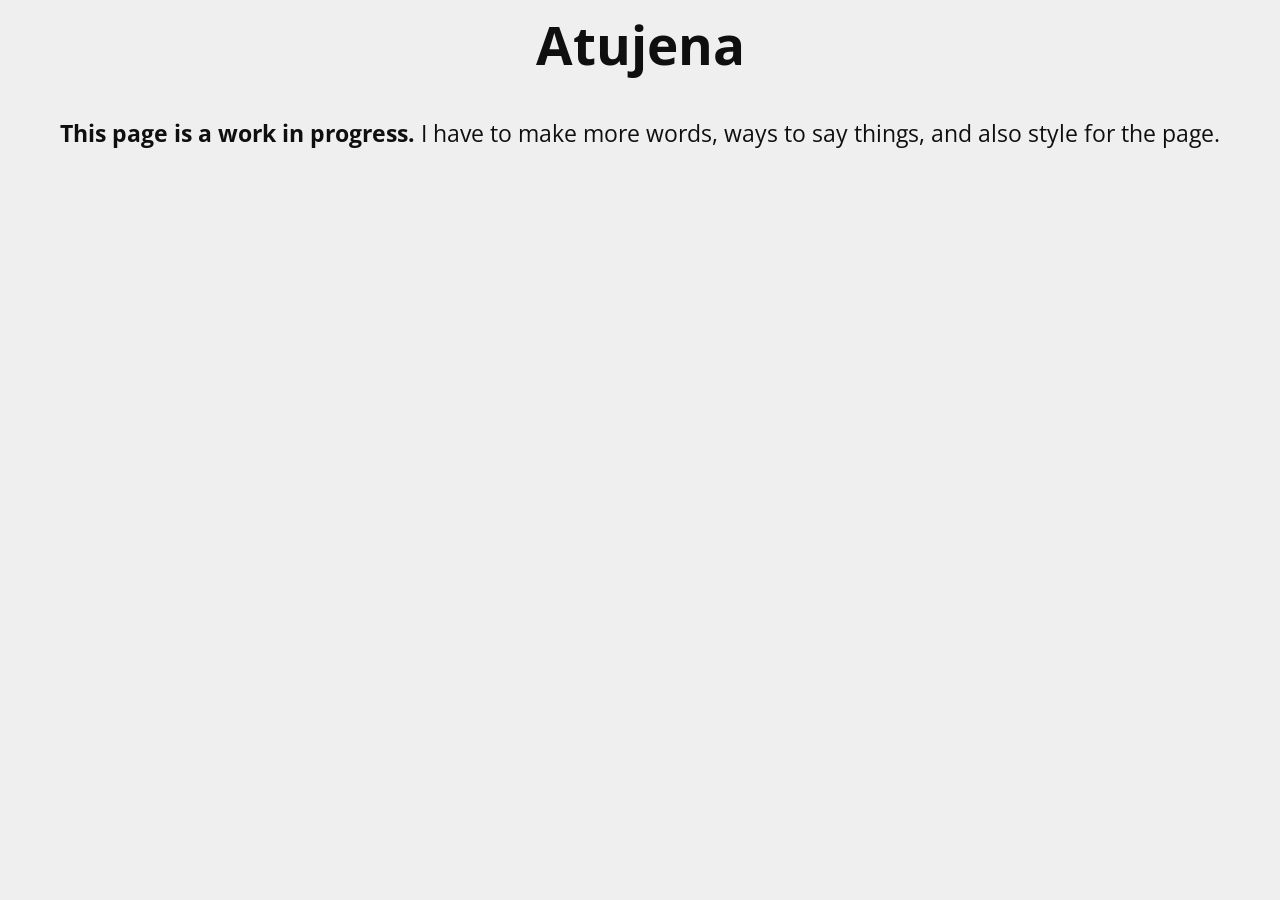
<file: docs/index.html>
<html>
  <head>
    <link rel="preconnect" href="https://fonts.gstatic.com">
    <link href="https://fonts.googleapis.com/css2?family=Open+Sans&display=swap" rel="stylesheet">
    
    <title>Atujena</title>
    
    <link href="styles.css?" rel="stylesheet">
  </head>
  
  <body>
    <h1>Atujena</h1>
    <p>
      <b>
        This page is a work in progress.
      </b>
      I have to make more words, ways to say things, and also style for the page.
    </p>
  </body>
</html>
</file>
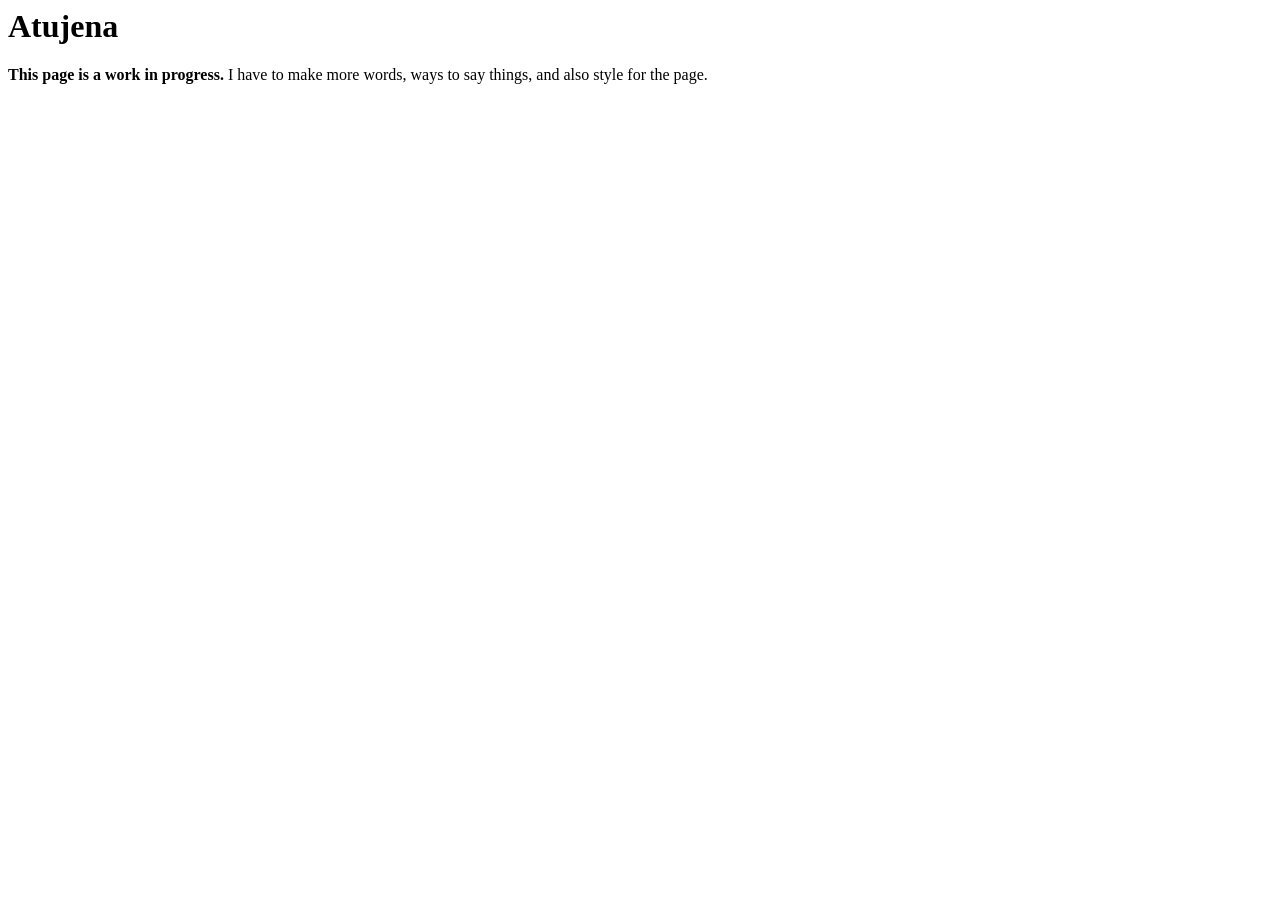
<file: src/index.html>
<html>
  <head>
    <title>Atujena</title>
  </head>
  
  <body>
    <h1>Atujena</h1>
    <p>
      <b>
        This page is a work in progress.
      </b>
      I have to make more words, ways to say things, and also style for the page.
    </p>
  </body>
</html>
</file>
<file: docs/styles.css>
/*
<link rel="preconnect" href="https://fonts.gstatic.com">
<link href="https://fonts.googleapis.com/css2?family=Open+Sans&display=swap" rel="stylesheet">
*/

* {
  text-align: center;
  
  background-color: #efefef;
  color: #0f0f0f;
  font-family: 'Open Sans', sans-serif;
  font-size: 23px;
}

h1 {font-size: 53px;}
h2 {font-size: 48px;}
h3 {font-size: 43px;}
h4 {font-size: 38px;}
h5 {font-size: 33px;}
h6 {font-size: 28px;}
</file>
